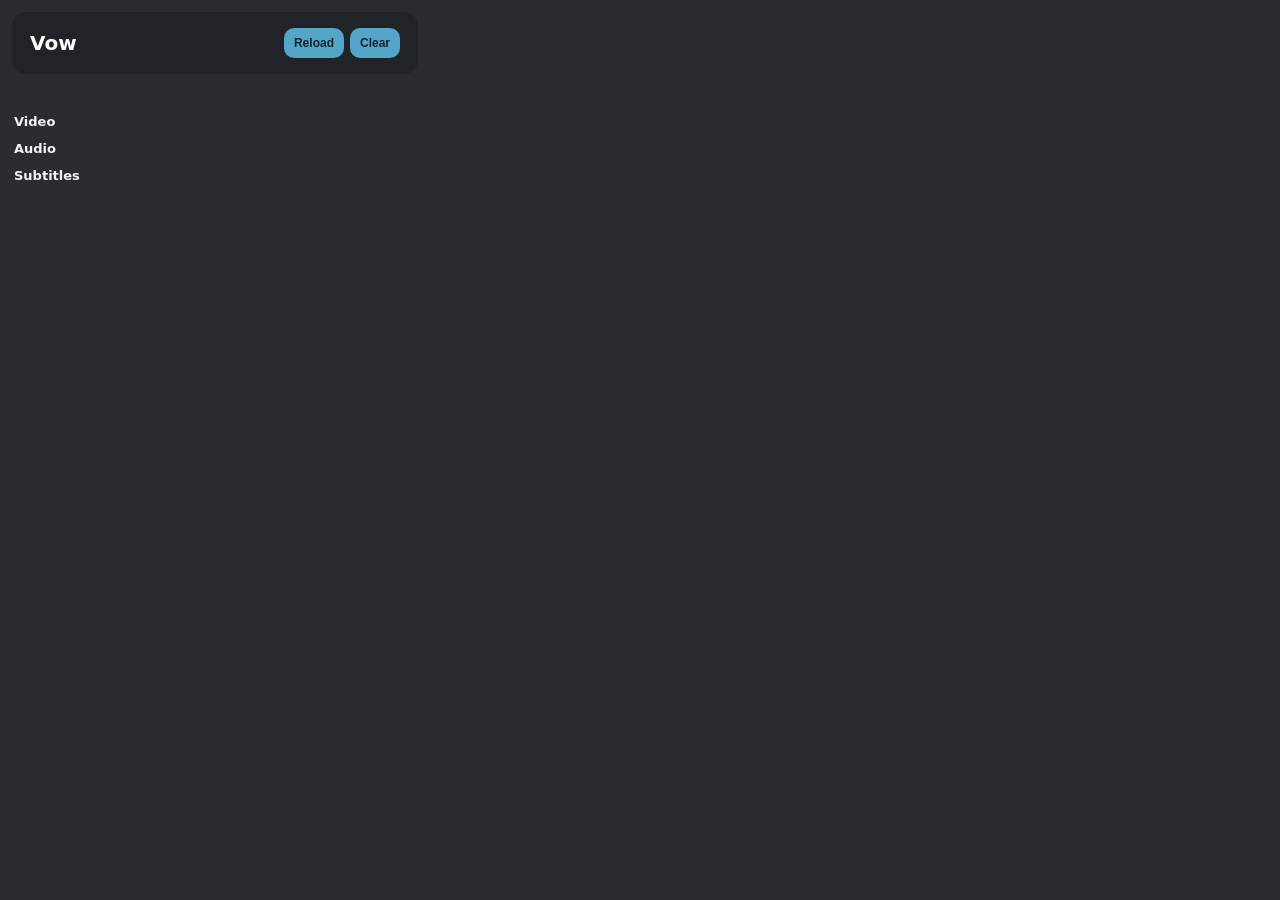
<file: popup.html>
<!doctype html>
<html lang="tr">
<head><meta charset="utf-8"><meta name="viewport" content="width=device-width"><title>Vow</title><link rel="preconnect" href="https://fonts.googleapis.com"><link rel="preconnect" href="https://fonts.gstatic.com" crossorigin><link href="https://fonts.googleapis.com/css2?family=Material+Symbols+Rounded:opsz,wght,FILL,GRAD@20..48,500,0,0" rel="stylesheet"><link rel="stylesheet" href="popup.css"></head>
<body>
  <header><div><h1>Vow</h1></div><div class="header-actions"><button id="refresh" class="secondary">Reload</button><button id="clear" class="secondary">Clear</button></div></header>
  <main><div id="status" class="status"></div><section id="videoSection"><h2>Video</h2><div id="videoResults"></div></section><section id="audioSection"><h2>Audio</h2><div id="audioResults"></div></section><section id="subtitleSection"><h2>Subtitles</h2><div id="subtitleResults"></div></section></main>
  <script type="module" src="popup.js"></script>
</body></html>
</file>
<file: popup.css>
*{box-sizing:border-box}html,body{overflow-y:auto;scrollbar-width:none}html::-webkit-scrollbar,body::-webkit-scrollbar{display:none}body{margin:0;width:430px;padding:12px 12px 18px;font:13px system-ui,sans-serif;color:#f1f5f9;background:#292d32}header{display:flex;justify-content:space-between;align-items:center;padding:16px 18px;background:#202428;color:white;border-radius:14px}h1,h2,p{margin:0}h1{font-size:20px}.header-actions{display:flex;gap:6px;align-items:center}button{border:0;border-radius:10px;background:#54A6C9;color:#10232d;padding:8px 10px;cursor:pointer;font-weight:700;font-size:12px}.secondary{background:#54A6C9}.material-symbols-rounded{font-size:18px;line-height:1}.status{min-height:18px;color:#b7c2cc;font-size:11px;margin:10px 2px 4px}h2{font-size:13px;margin:12px 2px 7px}.item{background:#343a40;border:1px solid #485158;border-radius:12px;padding:10px;margin-bottom:8px}.label{font-size:10px;color:#82c9e6;font-weight:700}.url{word-break:break-all;margin:4px 0 8px;color:#edf3f6}.item button{margin-right:5px;padding:6px 8px}.item .open{background:#44545d;color:#d8f2fc}section:empty{display:none}#results,#suspicious{overflow:visible}
</file>
